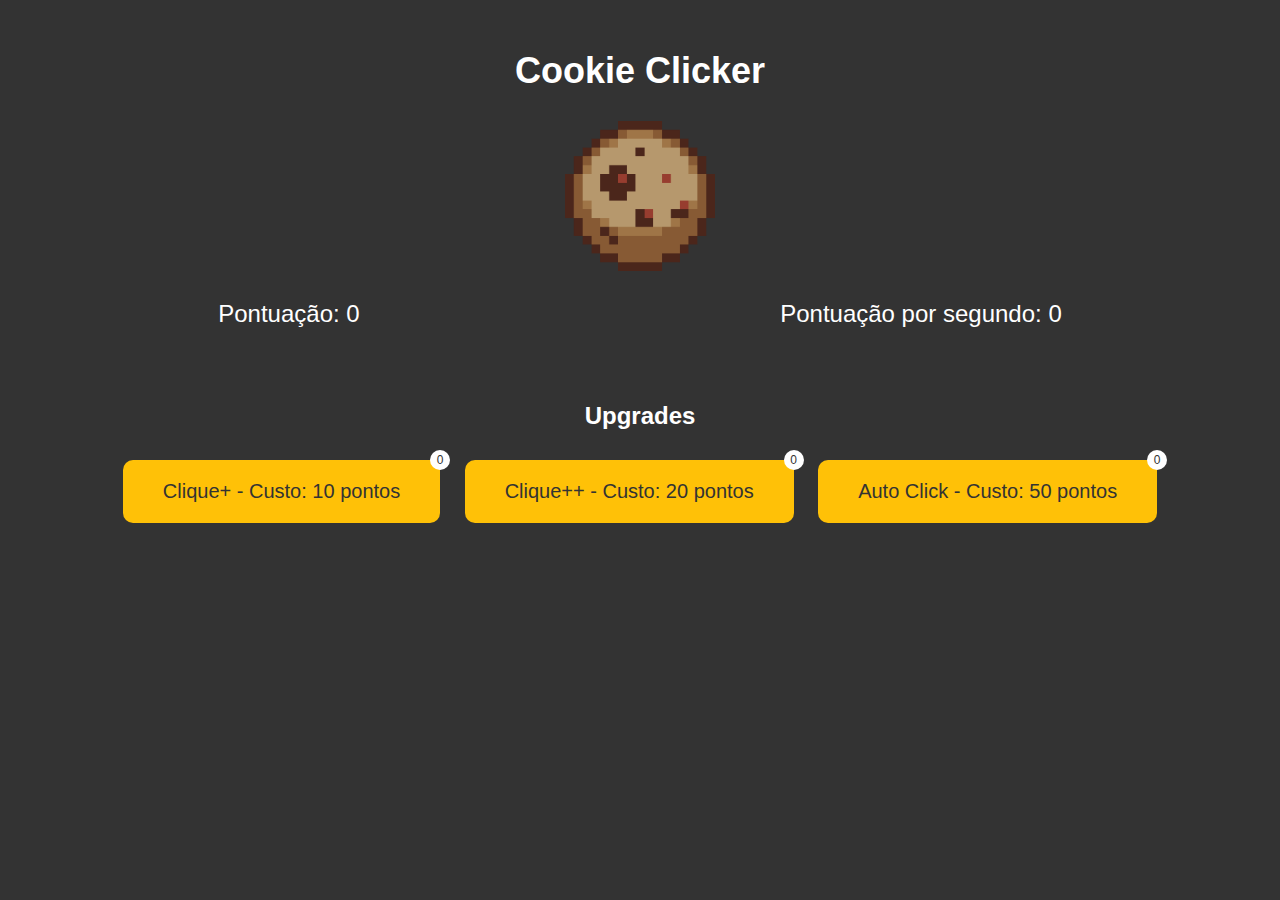
<file: Módulo1/Semana 05/testes/index.html>
<!DOCTYPE html>
<html>
<head>
  <title>Cookie Clicker</title>
  <link rel="stylesheet" type="text/css" href="./styles/style.css">
</head>
<body>
  <h1>Cookie Clicker</h1>
  <div id="cookieContainer">
    <button id="cookieButton">
      <span class="cookie"></span>
    </button>
  </div>
  <div id="infoContainer">
    <p id="score">Pontuação: 0</p>
    <p id="scorePerSecond">Pontuação por segundo: 0</p>
  </div>
  <div id="upgrades">
    <h2>Upgrades</h2>
    <button id="upgrade1" class="upgrade" data-cost="10" data-value="1">
        Clique+ - Custo: 10 pontos
        <span class="upgrade-count">0</span>
        <span class="upgrade-description">Aumenta a pontuação por clique em 1</span>
      </button>
      <button id="upgrade2" class="upgrade" data-cost="20" data-value="2">
        Clique++ - Custo: 20 pontos
        <span class="upgrade-count">0</span>
        <span class="upgrade-description">Aumenta a pontuação por clique em 2</span>
      </button>
      <button id="upgrade3" class="upgrade" data-cost="50" data-value="0">
        Auto Click - Custo: 50 pontos
        <span class="upgrade-count">0</span>
        <span class="upgrade-description">Ativa o clique automático</span>
      </button>
      
  </div>

  <script src="./script/script.js"></script>
</body>
</html>
</file>
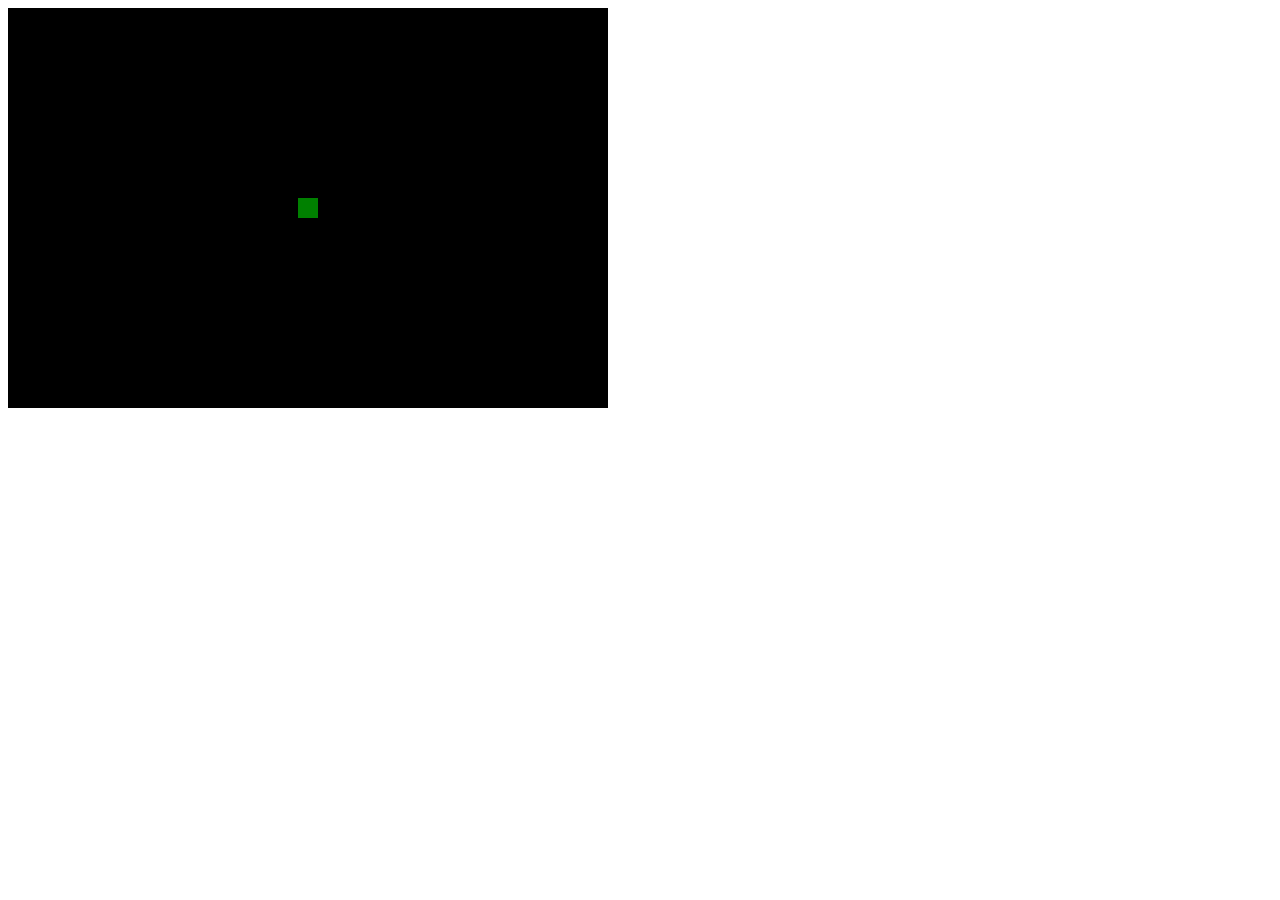
<file: Módulo1/Semana 05/testes/teste2/index.html>
<!DOCTYPE html>
<html>
<head>
  <meta charset="UTF-8">
  <title>Doom</title>
  <style>
    #game {
      width: 600px;
      height: 400px;
      background-color: black;
      position: relative;
    }
    #player {
      width: 20px;
      height: 20px;
      background-color: green;
      position: absolute;
      top: 190px;
      left: 290px;
    }
  </style>
</head>
<body>
  <div id="game">
    <div id="player"></div>
  </div>

  <script>
    // Variáveis do jogo
    var game = document.getElementById('game');
    var player = document.getElementById('player');
    var playerX = 290;
    var playerY = 190;

    // Função para atualizar a posição do jogador
    function updatePlayerPosition() {
      player.style.left = playerX + 'px';
      player.style.top = playerY + 'px';
    }

    // Função para lidar com as teclas pressionadas
    function handleKeyPress(event) {
      var key = event.keyCode || event.which;

      if (key === 37) { // seta esquerda
        playerX -= 10;
      } else if (key === 39) { // seta direita
        playerX += 10;
      } else if (key === 38) { // seta cima
        playerY -= 10;
      } else if (key === 40) { // seta baixo
        playerY += 10;
      }

      updatePlayerPosition();
    }

    // Adicionar evento para lidar com as teclas pressionadas
    document.addEventListener('keydown', handleKeyPress);
  </script>
</body>
</html>
</file>
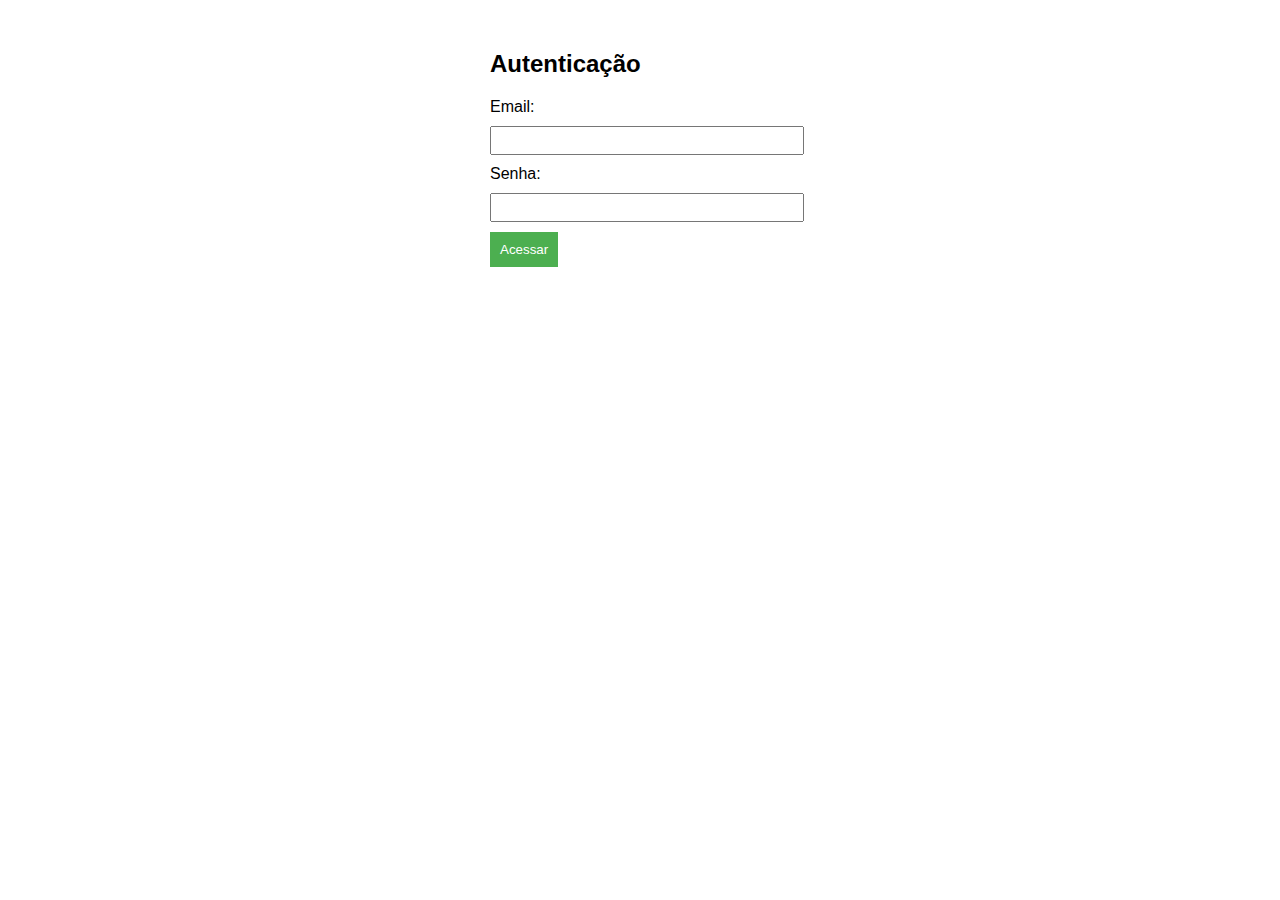
<file: Módulo1/Semana 06/Exercicios/ex7/index.html>
<!DOCTYPE html>
<html>
<head>
  <title>Autenticação</title>
  <style>
    body {
      font-family: Arial, sans-serif;
    }
    .container {
      max-width: 300px;
      margin: 50px auto;
    }
    label {
      display: block;
      margin-bottom: 10px;
    }
    input[type="text"],
    input[type="password"] {
      width: 100%;
      padding: 5px;
      margin-bottom: 10px;
    }
    button {
      padding: 10px;
      background-color: #4CAF50;
      color: white;
      border: none;
      cursor: pointer;
    }
    p {
      margin-top: 10px;
      font-weight: bold;
    }
    .success {
      color: green;
    }
    .error {
      color: red;
    }
  </style>
</head>
<body>
  <div class="container">
    <h2>Autenticação</h2>
    <label for="email">Email:</label>
    <input type="text" id="email">
    <label for="senha">Senha:</label>
    <input type="password" id="senha">
    <button id="btnAcessar">Acessar</button>
    <p id="mensagem"></p>
  </div>

  <script type="module" src="app.js"></script>
</body>
</html>
</file>
<file: Módulo1/Semana 05/testes/styles/style.css>
body {
    text-align: center;
    background-color: #333;
    color: #FFF;
    font-family: Arial, sans-serif;
  }
  
  h1 {
    margin-top: 50px;
    font-size: 36px;
  }
  
  #cookieContainer {
    position: relative;
    display: inline-block;
    margin-top: 50px;
  }
  
  .cookie {
    position: absolute;
    top: 50%;
    left: 50%;
    width: 150px;
    height: 150px;
    background-image: url(../images/cookie.png);
    background-size: cover;
    transform: translate(-50%, -50%);
    transition: all 0.2s ease;
    cursor: pointer;
  }
  
  .cookie.clicked {
    transform: translate(-50%, -50%) scale(0.9);
  }
  
  #infoContainer {
    display: flex;
    justify-content: space-around;
    margin-top: 50px;
  }
  
  #score, #scorePerSecond {
    font-size: 24px;
  }
  
  #upgrades {
    margin-top: 50px;
  }
  
  button {
    padding: 20px 40px;
    font-size: 20px;
    background-color: #FFC107;
    color: #333;
    border: none;
    border-radius: 10px;
    cursor: pointer;
    margin: 10px;
    transition: background-color 0.2s ease;
  }
  
  button:hover {
    background-color: #FFCA28;
  }
  
  button.upgrade {
    position: relative;
  }
  
  .upgrade-count {
    position: absolute;
    top: -10px;
    right: -10px;
    width: 20px;
    height: 20px;
    background-color: #FFF;
    color: #333;
    border-radius: 50%;
    font-size: 12px;
    line-height: 20px;
    text-align: center;
  }
  
  .upgrade-description {
    opacity: 0;
    visibility: hidden;
    position: absolute;
    top: 100%;
    left: 50%;
    transform: translateX(-50%);
    padding: 5px;
    background-color: #FFF;
    color: #333;
    border-radius: 5px;
    font-size: 14px;
    line-height: 1.4;
    transition: opacity 0.2s ease, visibility 0.2s ease;
  }
  
  .upgrade:hover .upgrade-description {
    opacity: 1;
    visibility: visible;
  }
</file>
